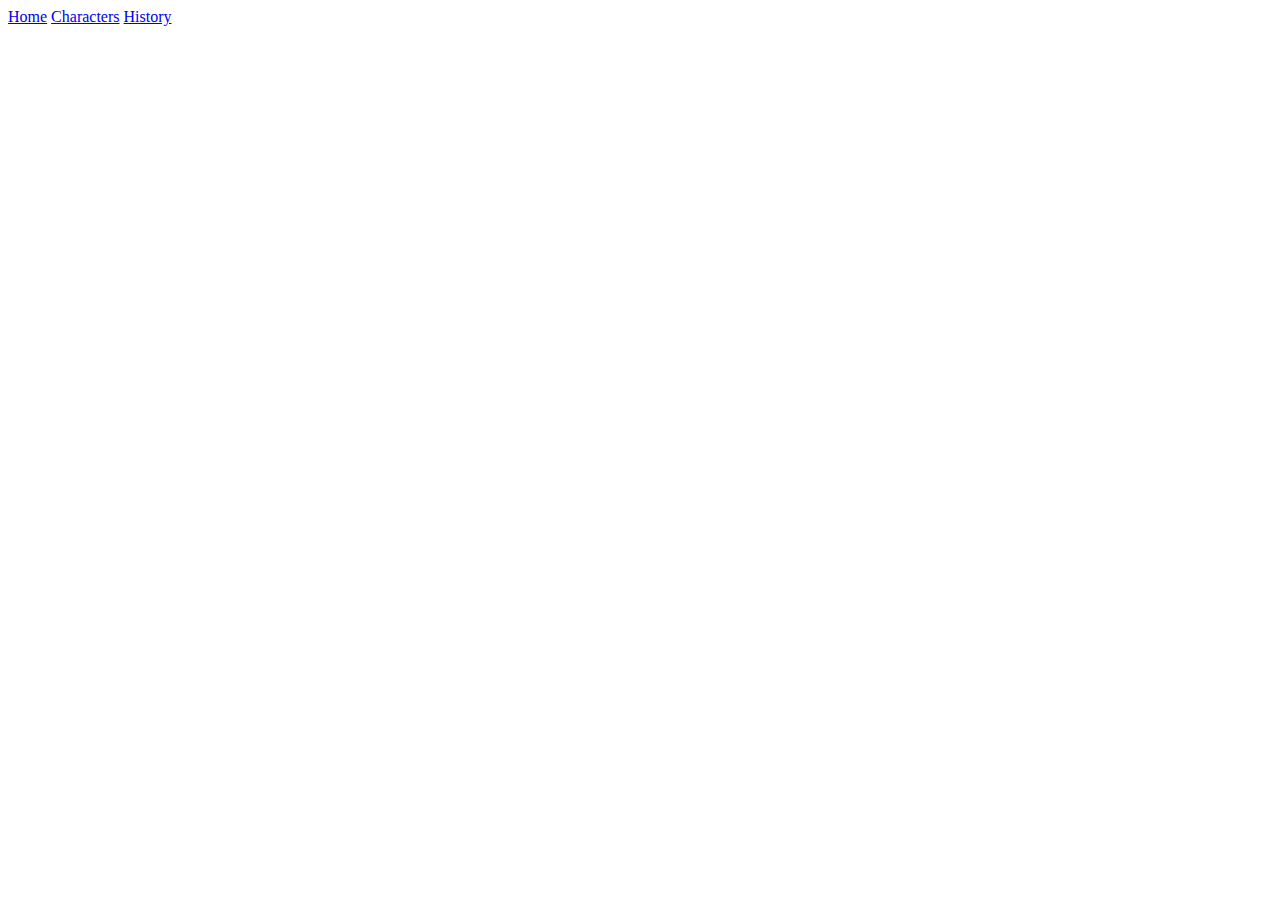
<file: pages/characters.html>
<!DOCTYPE html>
<html lang="en">
  <head>
    <meta charset="UTF-8" />
    <meta name="viewport" content="width=device-width, initial-scale=1.0" />
    <title>Dandadan</title>
  </head>
  <body>
    <header></header>
    
    <nav>
      <a href="../index.html">Home</a>
      <a href="characters.html">Characters</a>
      <a href="history.html">History</a>
    </nav>

    <main></main>

    <footer></footer>
  </body>
</html>
</file>
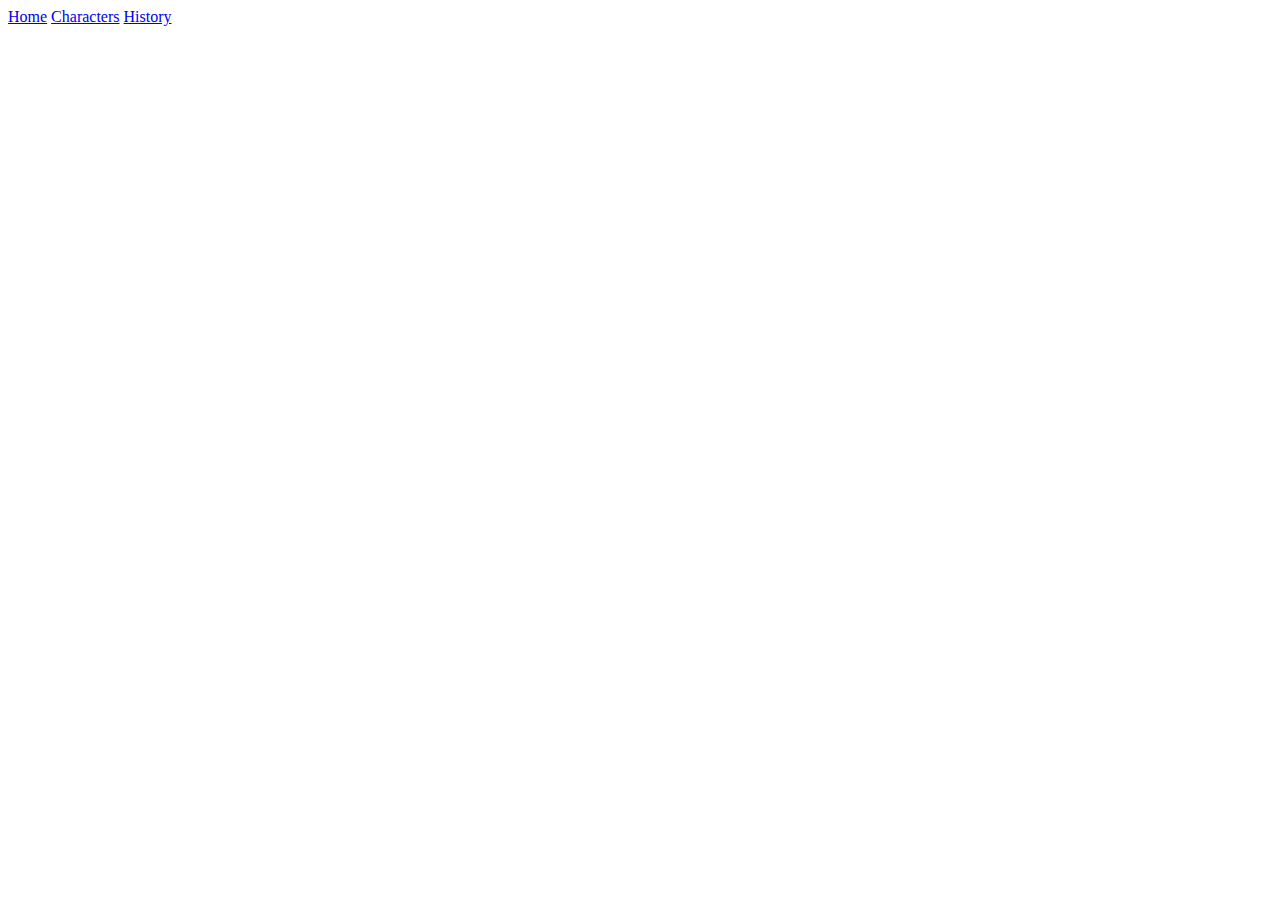
<file: pages/history.html>
<!DOCTYPE html>
<html lang="en">
  <head>
    <meta charset="UTF-8" />
    <meta name="viewport" content="width=device-width, initial-scale=1.0" />
    <title>Dandadan</title>
  </head>
  <body>
    <header></header>

    <nav>
      <a href="../index.html">Home</a>
      <a href="characters.html">Characters</a>
      <a href="history.html">History</a>
    </nav>

    <main></main>

    <footer></footer>
  </body>
</html>
</file>
